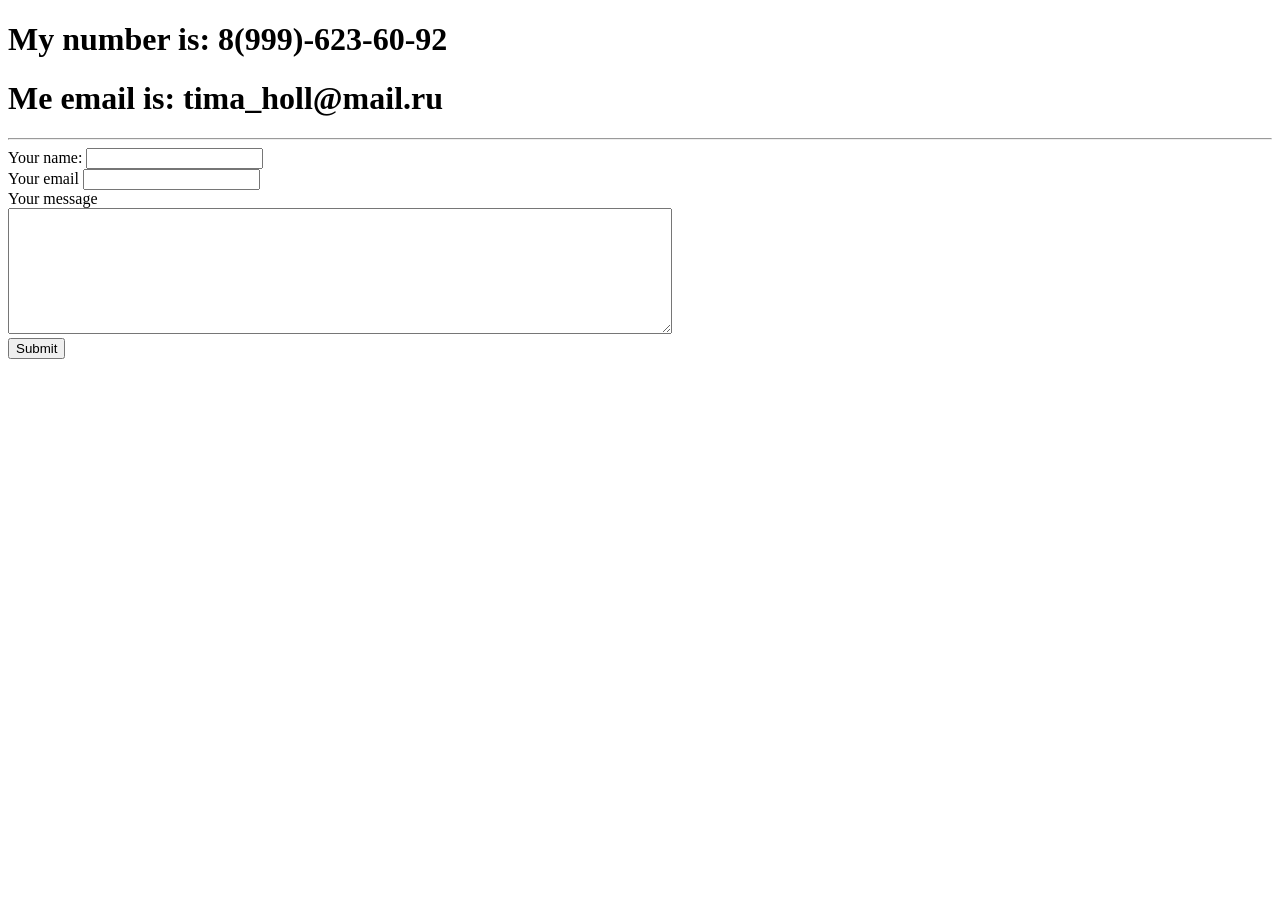
<file: HTML/index1.html>
<!DOCTYPE html>
<html lang="en" dir="ltr">
  <head>
    <meta charset="utf-8">
    <title>my numder</title>
    <link rel="stylesheet" href="C:\Users\HP\Desktop\Web\css\style.css">
  </head>
  <body>
    <h1>My number is: 8(999)-623-60-92</h1>
    <h1>Me email is: tima_holl@mail.ru</h1>
    <hr>
  <form class="" action="mailto:tima_holl@mail.ru" method="post" enctype="text/plain" >
    <label>Your name:</label>
    <input type="text" name="Yourname" value=""><br>
    <label>Your email</label>
    <input type="email" name="Youremail" value=""><br>
    <label>Your message</label><br>
    <textarea name="Yourmessage" rows="8" cols="80"></textarea><br>
    <input type="submit" name="">
  </form>
  </body>
</html>
</file>
